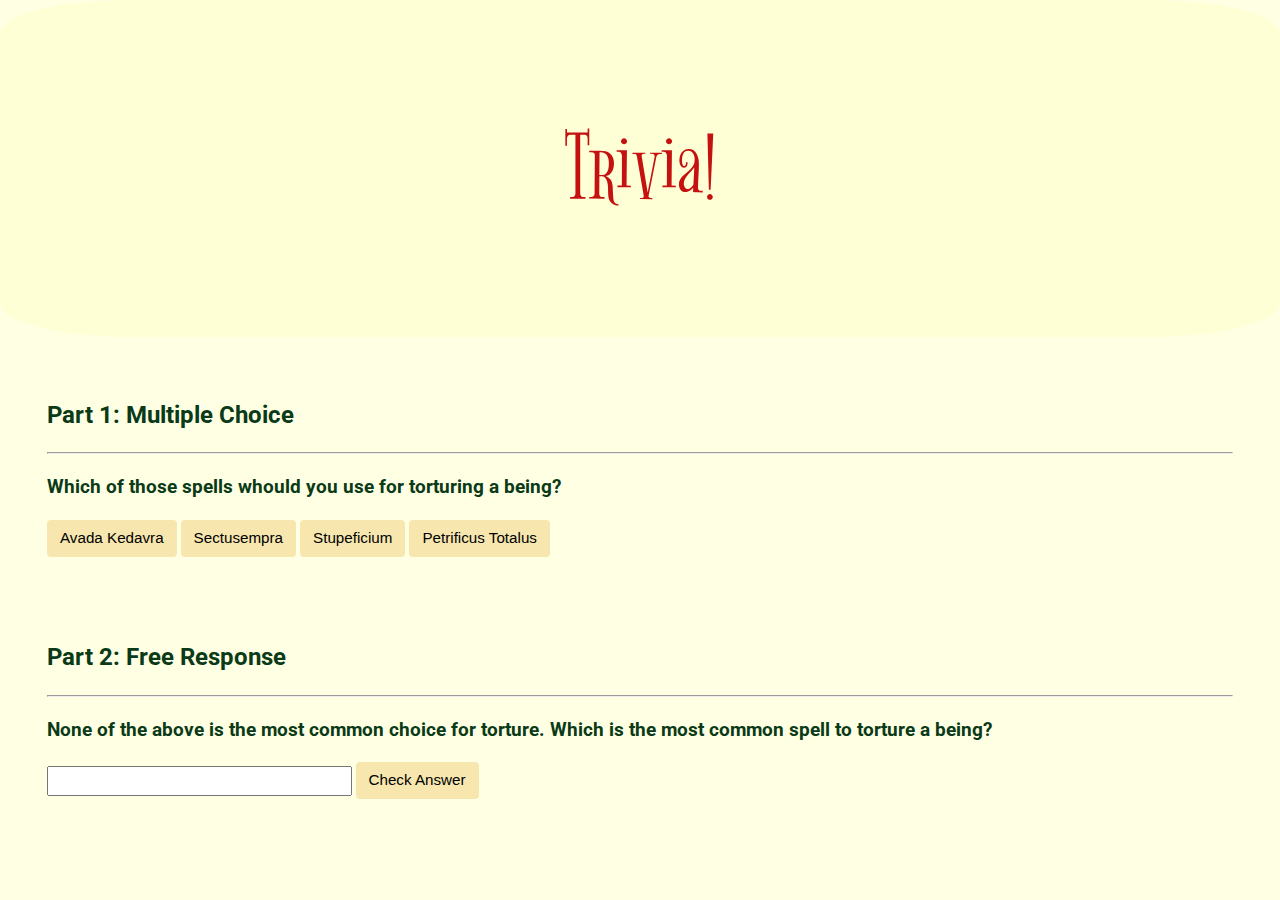
<file: week8_html_css_javascript/trivia/index.html>
<!DOCTYPE html>

<html lang="en">
    <head>

         <!-- title font -->
        <link rel="preconnect" href="https://fonts.googleapis.com">
        <link rel="preconnect" href="https://fonts.gstatic.com" crossorigin>
        <link href="https://fonts.googleapis.com/css2?family=Bigelow+Rules&display=swap" rel="stylesheet">
        <!-- body font -->
        <link rel="preconnect" href="https://fonts.googleapis.com">
        <link rel="preconnect" href="https://fonts.gstatic.com" crossorigin>
        <link href="https://fonts.googleapis.com/css2?family=Roboto:ital,wght@0,100;0,300;0,400;0,500;0,700;0,900;1,100;1,300;1,400;1,500;1,700;1,900&display=swap" rel="stylesheet">
        <!-- custom stylesheet -->
        <link href="styles.css" rel="stylesheet">
        <!-- title -->
        <title>Trivia!</title>
        <!-- icon        -->
        <link href="magic.png" rel="icon" type="image/x-icon">
        <!-- javascript       -->
        <script>
            // Check answers to questions
            document.addEventListener('DOMContentLoaded', function() {

                let correctButtons = document.querySelectorAll('.correct');
                for (let i = 0; i < correctButtons.length; i++) {
                    correctButtons[i].addEventListener('click', function() {
                        correctButtons[i].style.backgroundColor = 'rgb(0,123,43)';
                        //look for the first element of class ans in the div that contains this correct
                        correctButtons[i].parentElement.querySelector('.ans').innerHTML = 'Correct!';
                    });
                }

                let incorrectButtons = document.querySelectorAll('.incorrect');
                for (let i = 0; i < incorrectButtons.length; i++) {
                    incorrectButtons[i].addEventListener('click', function() {
                        incorrectButtons[i].style.backgroundColor = 'rgb(198, 17, 17)';
                        incorrectButtons[i].parentElement.querySelector('.ans').innerHTML = 'Incorrect, you muggle.';
                    });
                }

                let check = document.querySelector('#check');
                check.addEventListener('click', function() {
                    let input = document.querySelector('input');
                    if(input.value.localeCompare("crucio", undefined, {sensitivity: 'accent'}) === 0) {
                        input.style.backgroundColor = 'rgb(0,123,43)';
                        input.parentElement.querySelector('.ans').innerHTML = 'Correct!';
                    } else {
                        input.style.backgroundColor = 'rgb(198, 17, 17)';
                        input.parentElement.querySelector('.ans').innerHTML = 'Incorrect, you muggle';
                    }

                });

            });
        </script>
    </head>
    <body>
        <div class="header">
            <h1>Trivia!</h1>
        </div>

        <div class="container">
            <div class="section">
                <h2>Part 1: Multiple Choice </h2>
                <hr>
                <!-- TODO: Add multiple choice question here -->
                <div class = "closed question">
                    <h3>Which of those spells whould you use for torturing a being?</h3>

                    <button class="incorrect">Avada Kedavra</button>
                    <button class="correct">Sectusempra</button>
                    <button class="incorrect">Stupeficium</button>
                    <button class="incorrect">Petrificus Totalus</button>
                    <div class ="ans"></div>
                </div>
            </div>

            <div class="section">
                <h2>Part 2: Free Response</h2>
                <hr>
                <!-- TODO: Add free response question here -->
                <div class="open question">
                    <h3>None of the above is the most common choice for torture. Which is the most common spell to torture a being?</h3>
                    <input type="text">
                    <button id="check">Check Answer</button>
                    <div class ="ans"></div>
                </div>
            </div>
        </div>
    </body>
</html>
</file>
<file: week8_html_css_javascript/trivia/styles.css>
body {
    background-color: rgba(255, 255, 200, 0.486);
    color: #0a3a17;
    font-size: 1rem;
    font-weight: 400;
    line-height: 1.5;
    margin: 0;
    text-align: left;
}

.container {
    margin-left: auto;
    margin-right: auto;
    padding-left: 15px;
    padding-right: 15px;
    font-family: 'Roboto', sans-serif;
}

.header {
    background-image: url('https://static.vecteezy.com/system/resources/previews/044/642/955/non_2x/old-paper-texture-vintage-paper-background-antique-paper-photo.jpg');
    background-color: rgba(255, 255, 200, 0.486);
    background-blend-mode: overlay;
    border-radius: 10%;
    margin-bottom: 2rem;
    padding: 2rem 1rem;
    text-align: center;
}

.section {
    padding: 0.5rem 2rem 1rem 2rem;
}

.section:hover {
    background-color: rgba(255, 235, 200, 0.486);
    transition: color 2s ease-in-out, background-color 0.15s ease-in-out;
}

h1 {
    font-family: "Bigelow Rules", serif;
    font-weight: 400;
    font-size: 72pt;
    color: rgb(198, 17, 17);
}

button, input[type="submit"] {
    background-color: #f7e7af;
    border: 1px solid transparent;
    border-radius: 0.25rem;
    font-size: 0.95rem;
    font-weight: 400;
    line-height: 1.5;
    padding: 0.375rem 0.75rem;
    text-align: center;
    transition: color 0.15s ease-in-out, background-color 0.15s ease-in-out, border-color 0.15s ease-in-out, box-shadow 0.15s ease-in-out;
    vertical-align: middle;
}


input[type="text"] {
    line-height: 1.8;
    width: 25%;
}

input[type="text"]:hover {
    background-color: #f5f5f5;
    transition: color 2s ease-in-out, background-color 0.15s ease-in-out;
}

.ans{
    margin: 3vw;
}
</file>
